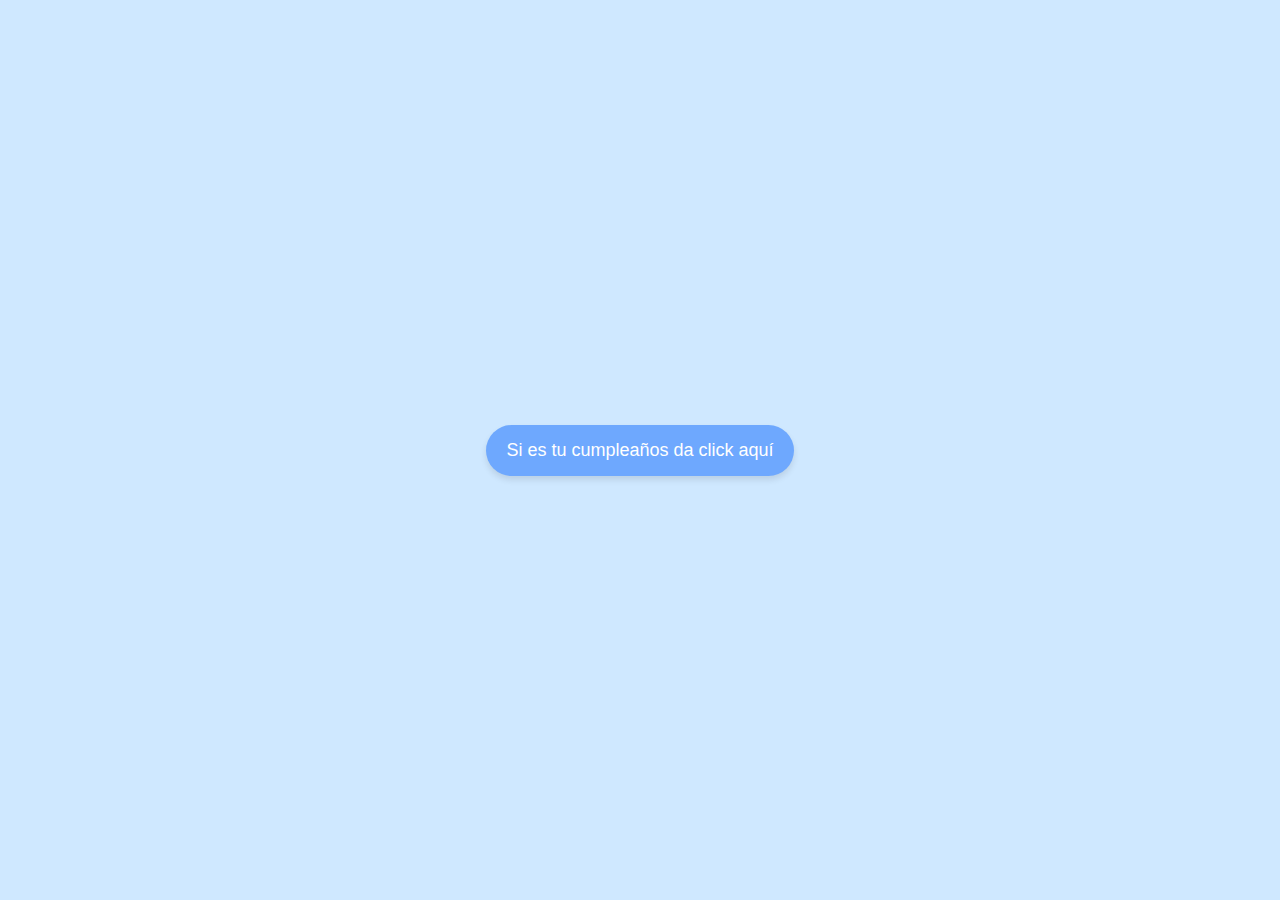
<file: index.html>
<!DOCTYPE html>
<html lang="es">
<head>
    <meta charset="UTF-8">
    <meta name="viewport" content="width=device-width, initial-scale=1.0">
    <title>Cumpleaños</title>
    <link rel="stylesheet" href="css/styles.css">
</head>
<body>
    <button id="boton" class="boton" onclick="lanzarConfeti()">Si es tu cumpleaños da click aquí</button>
    <script src="js/script.js"></script>
</body>
</html>
</file>
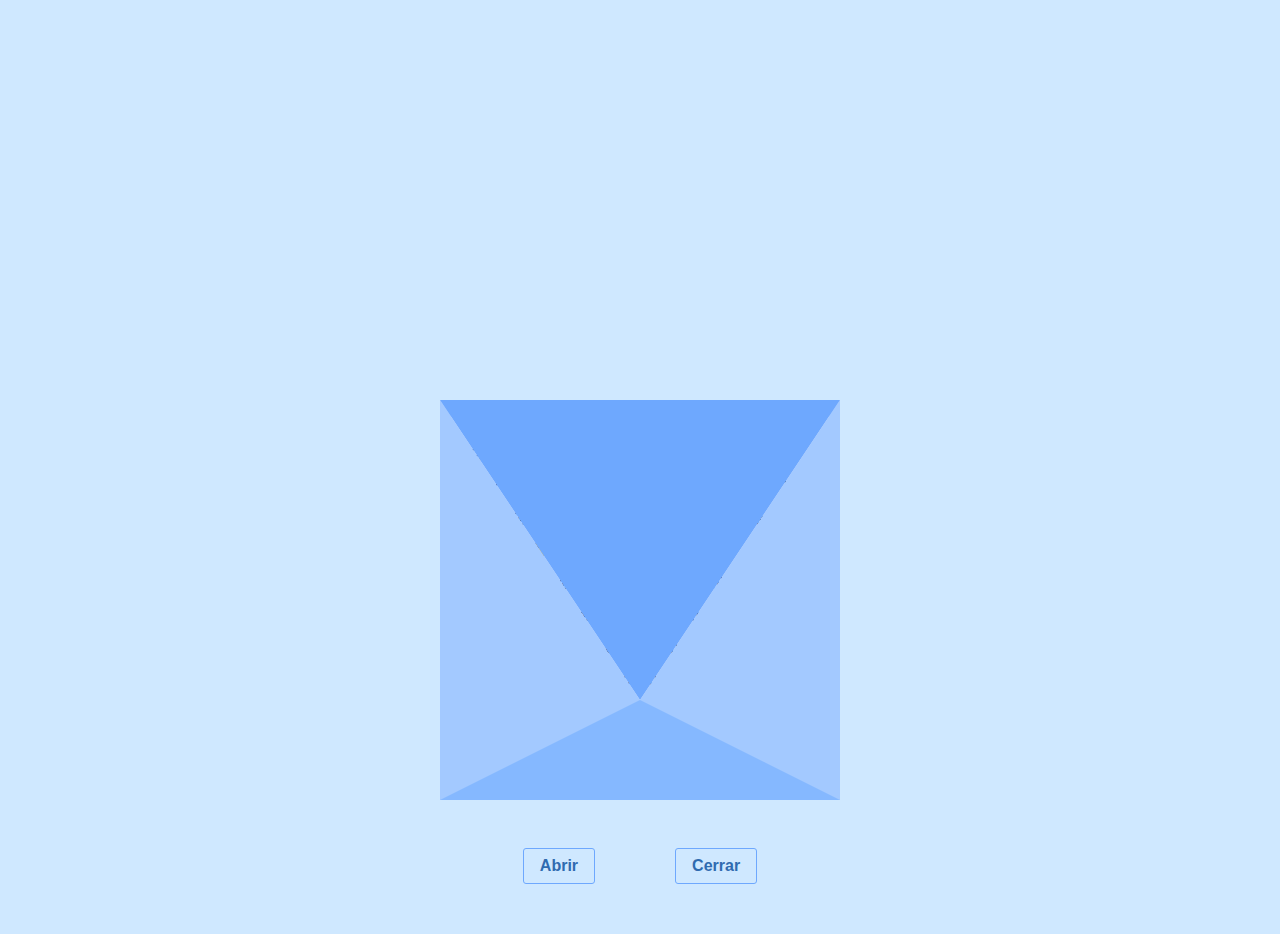
<file: feliz-cumple.html>
<!DOCTYPE html>
<html lang="es">
<head>
  <meta charset="UTF-8">
  <meta name="viewport" content="width=device-width, initial-scale=1.0">
  <title>Carta</title>
  <link rel="stylesheet" href="./css/feliz-cumple.css">
</head>
<body>
  <main>
    <div class="container-letter">
      <div class="cover"></div>
      <span class="heart">♥</span>
      <p class="paper" id="mainMessage">
        Feliz cumpleaños guapetona🥳
        <br>
        Hoy es un día especial, porque se cumplen 23 años desde que una niña preciosa llego al mundo. 👶
        <br>
        Quiero aprovechar el decirte que mi siento muy afortuno de tenerte a mi lado y que espero que tengas un día muy bonito y muchos días bonitos más, te mando muchos besitos y las gracias por todos los buenos y malos momentos que emos pasado juntos. 🫶
        <br>
        Te quiero he. ❤
      </p>
      <div class="letter"></div>
    </div>
    <div class="options">
      <button id="open">Abrir</button>
      <button id="close">Cerrar</butto>
    </div>
  </main>
  <script src="./js/feliz-cumple.js"></script>
</body>
</html>
</file>
<file: css/styles.css>
body {
    margin: 0;
    padding: 0;
    display: flex;
    justify-content: center;
    align-items: center;
    height: 100vh;
    background-color: #cfe8ff;
    overflow: hidden;
}

.boton {
    position: absolute;
    padding: 15px 20px;
    font-size: 18px;
    background-color: #6ea8fe;
    color: white;
    border: none;
    border-radius: 50px;
    cursor: pointer;
    box-shadow: 0 4px 6px rgba(0, 0, 0, 0.1);
}
</file>
<file: css/feliz-cumple.css>
/* reset css */

* {
    min-width: 0;
    font: inherit;
  }
  
  *,
  *::before,
  *::after {
    box-sizing: border-box;
  }
  
  img,
  video,
  svg {
    display: block;
    height: auto;
    max-width: 100%;
  }
  
  body {
    margin: 0;
    min-height: 100dvh;
  }
  
  h1,
  h2,
  h3 {
    text-wrap: balance;
  }
  
  p {
    text-wrap: pretty;
  }
  
  /* styles */

  * {
    font-family: sans-serif;
  } 
  
  body {
    background-color: #cfe8ff;
    display: flex;
    justify-content: center;
  }
  
  main {
    display: flex;
    flex-direction: column;
  
    gap: 3rem;
    justify-content: center;
    align-items: center;
    margin-top: 400px;
    width: 80%;

    padding-bottom: 50px;
  }
  
  .container-letter {
    position: relative;
  }
  
  .cover {
    position: absolute;
    border-left: 200px solid transparent;
    border-right: 200px solid transparent;
    border-top: 300px solid #6ea8fe;
    border-bottom: 100px solid transparent;
  
    /*  */
    transition: transform .75s;
    transform-origin: top;
  }
  
  .paper {
    position: absolute;
    padding: 1.5rem;
    line-height: 2rem;
    right: 5px;
    /*  */
    z-index: -1;
    background: white;
    width: 390px;
    height: 380px;
  
    transition: all .75s;
  }
  
  .letter {
    border-left: 200px solid #a3c9ff;
    border-right: 200px solid #a3c9ff;
    border-top: 300px solid transparent;
    border-bottom: 100px solid #85b8ff;
  }
  
  .options {
    display: flex;
    gap: 5rem;
  
    & button {
      color: #2f6bb0;
      font-weight: 600;
      border-radius: 3px;
      background: #cfe8ff;
      padding: 0.5rem 1rem;
      border: 1px solid #6ea8fe;
      cursor: pointer;
    }
  
    & button:hover {
      background: #85b8ff;
      color: white;
    }
  }
  
  .open-cover {
    transform: rotatex(180deg);
  }
  
  .open-paper {
    animation: openPaper .5s forwards;
  }
  
  @keyframes openPaper {
    0% {
      top: 0;
    }
    100% {
      top: -350px;
    }
  }
  
  .close-paper {
    animation: closePaper .5s forwards;
  }
  
  @keyframes closePaper {
    0% {
      top: -120px;
    }
    100% {
      top: 0;
    }
  }
  
  
  .heart {
    display: none;
    position: absolute;
    top: 25%;
    left: 46.5%;
    margin: auto;
    font-size: 3rem;
  
    color: #6ea8fe;
  
    animation: crecer 1s forwards ;
  }
  
  @keyframes crecer {
    0% {
      scale: 1;
      opacity: 1;
    }
    100% {
      scale: 3;
      opacity: 0;
  
    }
  }
</file>
